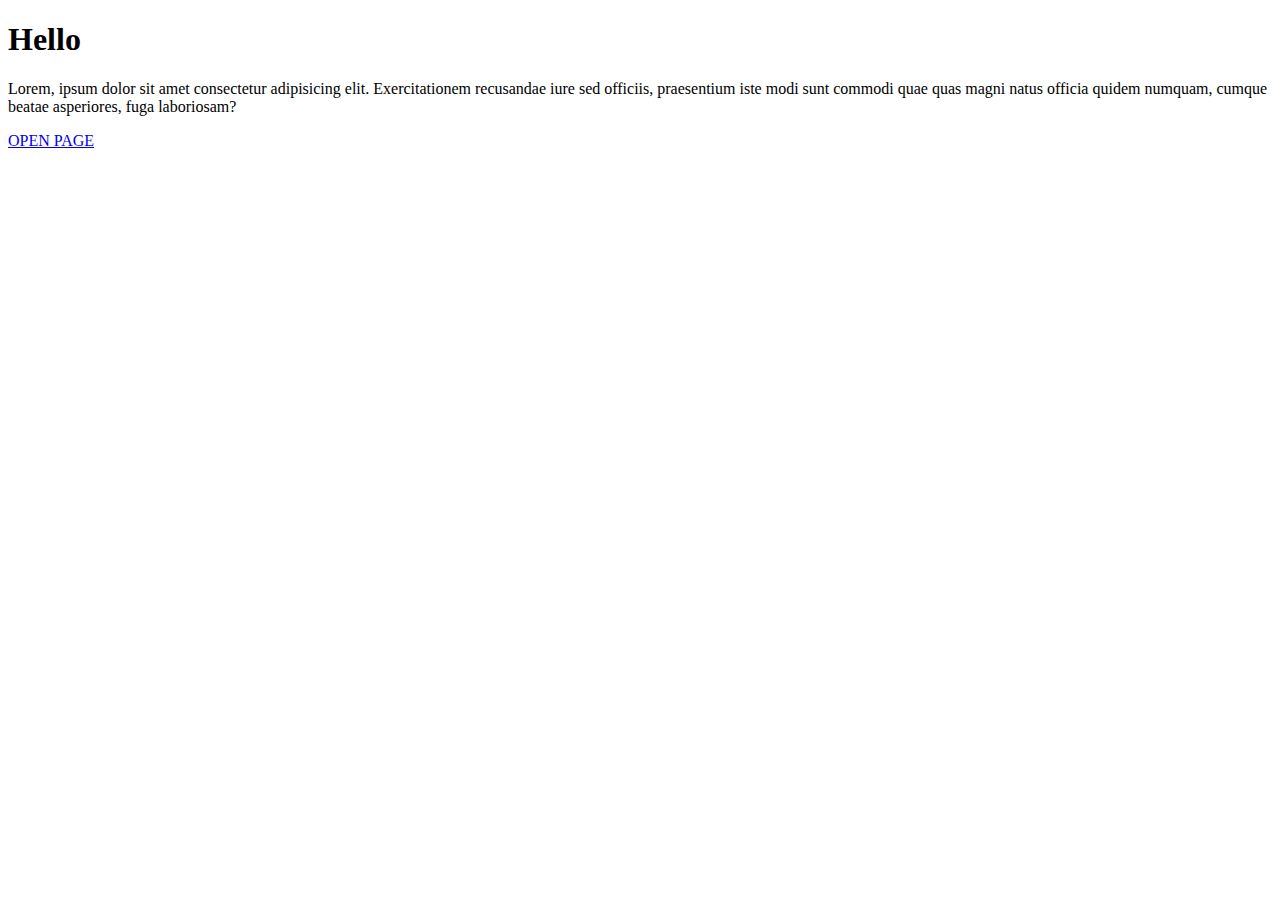
<file: site/index.html>
<!DOCTYPE html>
<html lang="en">
<head>
    <meta charset="UTF-8">
    <meta name="viewport" content="width=device-width, initial-scale=1.0">
    <title>Project test</title>
</head>
<body>
    <p><h1>Hello</h1></p>
    <p>Lorem, ipsum dolor sit amet consectetur adipisicing elit.
         Exercitationem recusandae iure sed officiis,
         praesentium iste modi sunt commodi quae quas magni natus 
         officia quidem numquam, cumque beatae asperiores, fuga laboriosam?</p>
         <a href="RAJAB.html">OPEN PAGE</a>
</body>
</html>
</file>
